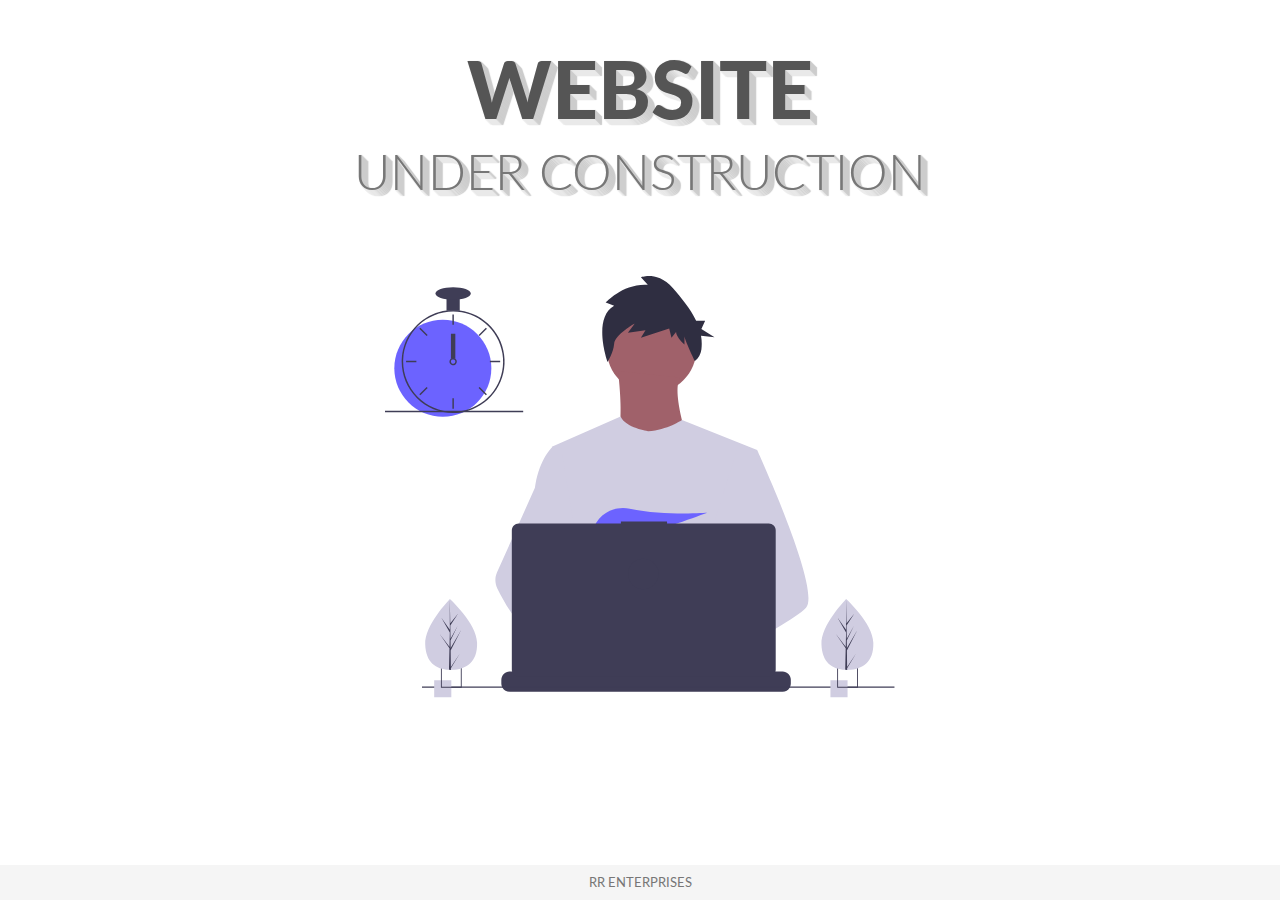
<file: underconstruction.html>
<!DOCTYPE html>
<html lang="en">
  <head>
    <meta charset="UTF-8" />
    <meta name="viewport" content="width=device-width, initial-scale=1.0" />
    <meta http-equiv="X-UA-Compatible" content="ie=edge" />

    <!-- Bootstrap -->
    <link
      rel="stylesheet"
      href="https://stackpath.bootstrapcdn.com/bootstrap/4.3.1/css/bootstrap.min.css"
      integrity="sha384-ggOyR0iXCbMQv3Xipma34MD+dH/1fQ784/j6cY/iJTQUOhcWr7x9JvoRxT2MZw1T"
      crossorigin="anonymous"
    />
    <!-- Fonts -->
    <link
      href="https://fonts.googleapis.com/css?family=Lato:400,900&display=swap"
      rel="stylesheet"
    />
    <!-- Material ui icons - google web fonts -->
    <link href="https://fonts.googleapis.com/icon?family=Material+Icons"
      rel="stylesheet">
    <!-- CSS -->
    <link rel="stylesheet" href="style.css" />
    <title>Document</title>
  </head>
  <body>
    <div class="container">
      <div class="row justify-content-center">
        <div class="col-md-10 main-title">
          <h1>Website</h1>
          <h2>under construction</h2>
        </div>
      </div>
      <div class="row align-items-center">
        <div class="col-sm-10 col-md-6 col-lg-6 svg-img p-5">
          <svg
            viewBox="0 0 834 690"
            fill="none"
            xmlns="http://www.w3.org/2000/svg"
          >
            <g id="undraw_dev_productivity_umsq 1" clip-path="url(#clip0)">
              <g id="man">
                <path
                  id="Vector"
                  d="M435.922 191.941C476.534 191.941 509.458 159.018 509.458 118.405C509.458 77.7923 476.534 44.869 435.922 44.869C395.309 44.869 362.385 77.7923 362.385 118.405C362.385 159.018 395.309 191.941 435.922 191.941Z"
                  fill="#A0616A"
                />
                <path
                  id="Vector_2"
                  d="M381.036 155.173C381.036 155.173 394.891 259.616 373.576 271.339C352.261 283.062 500.399 284.128 500.399 284.128C500.399 284.128 467.361 193.54 482.281 165.831L381.036 155.173Z"
                  fill="#A0616A"
                />
                <path
                  id="Vector_3"
                  d="M608.57 284.656L596.25 340.756L570.2 459.446L569.42 465.946L560.43 541.196L554.45 591.186L550.44 624.766C526.06 637.296 508.39 645.946 508.39 645.946C508.39 645.946 506.87 638.326 504.42 628.576C487.31 633.706 455.65 642.216 428.82 643.916C438.59 654.806 443.08 665.036 436.99 672.586C418.61 695.346 342.73 647.666 316.19 629.886C315.572 634.143 315.338 638.447 315.49 642.746L295.18 627.126L297.19 591.186L300.58 530.376L304.84 454.116C303.497 450.851 302.371 447.5 301.47 444.086C295.25 421.966 287.7 377.796 281.91 340.756C277.25 310.946 273.75 285.756 273.01 280.396C272.91 279.696 272.86 279.336 272.86 279.336L385.29 229.656C393.28 248.186 430.59 253.756 430.59 253.756C461.5 251.626 485.73 235.326 485.73 235.326L608.57 284.656Z"
                  fill="#D0CDE1"
                />
                <path
                  id="Vector_4"
                  d="M374.746 48.8468L360.997 43.3423C360.997 43.3423 389.746 11.6915 429.744 14.4439L418.494 2.05865C418.494 2.05865 445.993 -8.95021 470.992 19.9482C484.134 35.1394 499.339 52.996 508.817 73.1112H523.542L517.396 86.643L538.906 100.175L516.828 97.7442C518.144 105.154 518.346 112.719 517.428 120.189C516.48 127.661 512.667 134.473 506.793 139.187C506.793 139.187 489.741 103.891 489.741 98.387V112.148C489.741 112.148 475.992 99.7631 475.992 91.5065L468.492 101.139L464.742 86.0019L418.494 101.139L425.994 88.7543L397.245 92.8826L408.495 77.7452C408.495 77.7452 375.997 95.6348 374.746 110.772C373.497 125.909 363.984 140.253 363.984 140.253C363.984 140.253 338.498 69.4885 374.746 48.8468Z"
                  fill="#2F2E41"
                />
                <g id="rightHand">
                  <path
                    id="Vector_5"
                    d="M516.92 624.636C516.92 624.636 512.16 626.266 504.42 628.576C487.31 633.706 455.65 642.216 428.82 643.916C405.72 645.396 386.2 641.836 382.63 626.766C381.1 620.286 383.27 614.956 388 610.576C402.12 597.486 439 592.796 468.25 591.186C476.51 590.736 484.15 590.526 490.51 590.446C501.31 590.306 508.39 590.526 508.39 590.526L508.56 591.186L516.92 624.636Z"
                    fill="#A0616A"
                  />
                  <path
                    id="Vector_6"
                    d="M688.5 542.566C681.01 550.686 662.45 562.916 639.95 576.156C631.58 581.076 622.67 586.146 613.58 591.186C591.89 603.216 569.18 615.136 550.44 624.766C526.06 637.296 508.39 645.946 508.39 645.946C508.39 645.946 506.87 638.326 504.42 628.576C501.14 615.526 496.2 598.656 491.05 591.186C490.87 590.926 490.69 590.686 490.51 590.446C489.01 588.476 487.5 587.326 486.01 587.326L560.43 541.196L592.59 521.256L569.42 465.946L540.36 396.566L557.9 340.756L575.53 284.656H608.57C608.57 284.656 619.51 308.536 633.5 341.836C635.59 346.816 637.75 352.006 639.95 357.366C668.73 427.366 704.61 525.116 688.5 542.566Z"
                    fill="#D0CDE1"
                  />
                </g>
                <g id="leftHand">
                  <path
                    id="Vector_7"
                    d="M436.99 672.586C418.61 695.346 342.73 647.666 316.19 629.886C310.41 626.016 306.97 623.566 306.97 623.566L331.25 591.186L338.94 580.936C338.94 580.936 345.82 584.586 355.99 590.526C356.36 590.746 356.73 590.966 357.11 591.186C365.88 596.336 376.89 603.066 388 610.576C403.33 620.946 418.83 632.776 428.82 643.916C438.59 654.806 443.08 665.036 436.99 672.586Z"
                    fill="#A0616A"
                  />
                  <path
                    id="Vector_8"
                    d="M355.99 590.526C353.276 590.516 350.567 590.736 347.89 591.186C324.9 595.136 318.12 615.946 316.19 629.886C315.572 634.143 315.338 638.447 315.49 642.746L295.18 627.126L287.78 621.436C269.97 615.226 254.1 604.196 240.34 591.186C228.403 579.7 217.695 567.001 208.39 553.296C199.122 539.788 190.86 525.616 183.67 510.896C181.664 506.788 180.586 502.29 180.512 497.719C180.437 493.148 181.369 488.617 183.24 484.446L208.39 428.396L245.15 346.476C245.42 344.526 245.717 342.619 246.04 340.756C253.33 298.956 272.86 280.396 272.86 280.396H287.78L297.76 340.756L310.16 415.746L301.47 444.086L281.39 509.536L300.58 530.376L355.99 590.526Z"
                    fill="#D0CDE1"
                  />
                </g>
                <path
                  id="Vector_9"
                  d="M372.877 415.806L385.631 430.687C390.37 429.783 395.319 428.721 400.416 427.529L396.752 415.806L405.71 426.256C459.707 412.976 526.637 387.155 526.637 387.155C526.637 387.155 454.38 392.453 400.428 380.666C376.558 375.451 351.998 387.284 342.202 409.669C336.509 422.679 337.403 433.952 357.596 433.952C364.419 433.835 371.224 433.195 377.949 432.037L372.877 415.806Z"
                  fill="#6C63FF"
                />
              </g>
              <g id="allOther">
                <path
                  id="Vector_10"
                  d="M663.65 660.386V666.456C663.654 668.122 663.345 669.774 662.74 671.326C662.472 672.018 662.147 672.687 661.77 673.326C660.579 675.327 658.887 676.983 656.863 678.133C654.838 679.283 652.549 679.887 650.22 679.886H203.67C201.342 679.887 199.053 679.283 197.028 678.133C195.003 676.983 193.312 675.327 192.12 673.326C191.743 672.687 191.419 672.018 191.15 671.326C190.546 669.774 190.237 668.122 190.24 666.456V660.386C190.24 658.622 190.587 656.876 191.262 655.246C191.936 653.616 192.926 652.136 194.173 650.889C195.42 649.641 196.901 648.652 198.53 647.977C200.16 647.303 201.907 646.956 203.67 646.956H229.41V644.126C229.41 644.053 229.425 643.98 229.453 643.912C229.481 643.844 229.522 643.782 229.574 643.73C229.626 643.678 229.688 643.637 229.756 643.608C229.824 643.58 229.897 643.566 229.97 643.566H243.4C243.474 643.566 243.547 643.58 243.615 643.608C243.683 643.637 243.745 643.678 243.797 643.73C243.849 643.782 243.89 643.844 243.918 643.912C243.946 643.98 243.96 644.053 243.96 644.126V646.956H252.35V644.126C252.35 644.053 252.365 643.98 252.393 643.912C252.421 643.844 252.462 643.782 252.514 643.73C252.566 643.678 252.628 643.637 252.696 643.608C252.764 643.58 252.837 643.566 252.91 643.566H266.34C266.414 643.566 266.487 643.58 266.555 643.608C266.623 643.637 266.684 643.678 266.736 643.73C266.789 643.782 266.83 643.844 266.858 643.912C266.886 643.98 266.9 644.053 266.9 644.126V646.956H275.3V644.126C275.3 644.053 275.315 643.98 275.343 643.912C275.371 643.844 275.412 643.782 275.464 643.73C275.516 643.678 275.578 643.637 275.646 643.608C275.714 643.58 275.787 643.566 275.86 643.566H289.29C289.364 643.566 289.437 643.58 289.505 643.608C289.573 643.637 289.634 643.678 289.687 643.73C289.739 643.782 289.78 643.844 289.808 643.912C289.836 643.98 289.85 644.053 289.85 644.126V646.956H298.24V644.126C298.24 644.053 298.255 643.98 298.283 643.912C298.311 643.844 298.352 643.782 298.404 643.73C298.456 643.678 298.518 643.637 298.586 643.608C298.654 643.58 298.727 643.566 298.8 643.566H312.23C312.304 643.566 312.377 643.58 312.445 643.608C312.513 643.637 312.574 643.678 312.626 643.73C312.679 643.782 312.72 643.844 312.748 643.912C312.776 643.98 312.79 644.053 312.79 644.126V646.956H321.18V644.126C321.18 644.053 321.195 643.98 321.223 643.912C321.251 643.844 321.292 643.782 321.344 643.73C321.396 643.678 321.458 643.637 321.526 643.608C321.594 643.58 321.667 643.566 321.74 643.566H335.17C335.244 643.566 335.317 643.58 335.385 643.608C335.453 643.637 335.514 643.678 335.566 643.73C335.619 643.782 335.66 643.844 335.688 643.912C335.716 643.98 335.73 644.053 335.73 644.126V646.956H344.13V644.126C344.13 644.053 344.145 643.98 344.173 643.912C344.201 643.844 344.242 643.782 344.294 643.73C344.346 643.678 344.408 643.637 344.476 643.608C344.544 643.58 344.617 643.566 344.69 643.566H358.12C358.194 643.566 358.267 643.58 358.335 643.608C358.403 643.637 358.464 643.678 358.516 643.73C358.569 643.782 358.61 643.844 358.638 643.912C358.666 643.98 358.68 644.053 358.68 644.126V646.956H367.07V644.126C367.07 644.053 367.085 643.98 367.113 643.912C367.141 643.844 367.182 643.782 367.234 643.73C367.286 643.678 367.348 643.637 367.416 643.608C367.484 643.58 367.557 643.566 367.63 643.566H472.83C472.904 643.566 472.977 643.58 473.045 643.608C473.113 643.637 473.174 643.678 473.227 643.73C473.279 643.782 473.32 643.844 473.348 643.912C473.376 643.98 473.39 644.053 473.39 644.126V646.956H481.79V644.126C481.79 644.053 481.805 643.98 481.833 643.912C481.861 643.844 481.902 643.782 481.954 643.73C482.006 643.678 482.068 643.637 482.136 643.608C482.204 643.58 482.277 643.566 482.35 643.566H495.78C495.928 643.568 496.07 643.627 496.175 643.732C496.279 643.836 496.339 643.978 496.34 644.126V646.956H504.73V644.126C504.73 644.053 504.745 643.98 504.773 643.912C504.801 643.844 504.842 643.782 504.894 643.73C504.946 643.678 505.008 643.637 505.076 643.608C505.144 643.58 505.217 643.566 505.29 643.566H518.72C518.794 643.566 518.867 643.58 518.935 643.608C519.003 643.637 519.065 643.678 519.117 643.73C519.169 643.782 519.21 643.844 519.238 643.912C519.266 643.98 519.28 644.053 519.28 644.126V646.956H527.67V644.126C527.67 644.053 527.685 643.98 527.713 643.912C527.741 643.844 527.782 643.782 527.834 643.73C527.886 643.678 527.948 643.637 528.016 643.608C528.084 643.58 528.157 643.566 528.23 643.566H541.66C541.734 643.566 541.807 643.58 541.875 643.608C541.943 643.637 542.005 643.678 542.057 643.73C542.109 643.782 542.15 643.844 542.178 643.912C542.206 643.98 542.22 644.053 542.22 644.126V646.956H550.62V644.126C550.62 644.053 550.635 643.98 550.663 643.912C550.691 643.844 550.732 643.782 550.784 643.73C550.836 643.678 550.898 643.637 550.966 643.608C551.034 643.58 551.107 643.566 551.18 643.566H564.61C564.757 643.568 564.898 643.628 565.001 643.733C565.104 643.838 565.161 643.979 565.16 644.126V646.956H573.56V644.126C573.56 644.053 573.575 643.98 573.603 643.912C573.631 643.844 573.672 643.782 573.724 643.73C573.776 643.678 573.838 643.637 573.906 643.608C573.974 643.58 574.047 643.566 574.12 643.566H587.55C587.624 643.566 587.697 643.58 587.765 643.608C587.833 643.637 587.895 643.678 587.947 643.73C587.999 643.782 588.04 643.844 588.068 643.912C588.096 643.98 588.111 644.053 588.11 644.126V646.956H596.5V644.126C596.5 644.053 596.515 643.98 596.543 643.912C596.571 643.844 596.612 643.782 596.664 643.73C596.716 643.678 596.778 643.637 596.846 643.608C596.914 643.58 596.987 643.566 597.06 643.566H610.49C610.564 643.566 610.637 643.58 610.705 643.608C610.773 643.637 610.835 643.678 610.887 643.73C610.939 643.782 610.98 643.844 611.008 643.912C611.036 643.98 611.051 644.053 611.05 644.126V646.956H650.22C651.984 646.956 653.731 647.303 655.36 647.977C656.99 648.652 658.471 649.641 659.718 650.889C660.965 652.136 661.954 653.616 662.629 655.246C663.304 656.876 663.651 658.622 663.65 660.386Z"
                  fill="#3F3D56"
                />
                <path
                  id="Vector_11"
                  d="M833.5 671.326H60.5002V673.326H833.5V671.326Z"
                  fill="#3F3D56"
                />
                <path
                  id="Vector_12"
                  d="M627.695 404.757H461.252V401.326H385.78V404.757H218.651C215.665 404.757 212.801 405.943 210.69 408.054C208.579 410.166 207.392 413.029 207.392 416.015V643.927C207.392 646.913 208.578 649.776 210.69 651.888C212.801 653.999 215.665 655.185 218.651 655.185H627.695C630.68 655.185 633.544 653.999 635.656 651.888C637.767 649.776 638.953 646.913 638.953 643.927V416.015C638.953 414.537 638.662 413.073 638.096 411.707C637.53 410.341 636.701 409.1 635.656 408.054C634.61 407.009 633.369 406.179 632.003 405.614C630.637 405.048 629.173 404.757 627.695 404.757Z"
                  fill="#3F3D56"
                />
                <path
                  id="Vector_13"
                  d="M108.446 661.223H80.446V689.223H108.446V661.223Z"
                  fill="#D0CDE1"
                />
                <path
                  id="Vector_14"
                  d="M91.45 639.223V673.223H125.45V639.223H91.45ZM123.97 671.743H92.92V640.703H123.97V671.743Z"
                  fill="#3F3D56"
                />
                <path
                  id="Vector_15"
                  d="M756.446 661.223H728.446V689.223H756.446V661.223Z"
                  fill="#D0CDE1"
                />
                <path
                  id="Vector_16"
                  d="M739.45 639.223V673.223H773.45V639.223H739.45ZM771.97 671.743H740.92V640.703H771.97V671.743Z"
                  fill="#3F3D56"
                />
                <path
                  id="Vector_17"
                  d="M94.5801 230.113C138.399 230.113 173.921 194.591 173.921 150.773C173.921 106.954 138.399 71.4324 94.5801 71.4324C50.7616 71.4324 15.2396 106.954 15.2396 150.773C15.2396 194.591 50.7616 230.113 94.5801 230.113Z"
                  fill="#6C63FF"
                />
                <path
                  id="Vector_18"
                  d="M122.229 56.49C115.045 55.5764 107.775 55.5764 100.591 56.49C84.5863 58.5914 69.5206 65.2399 57.1812 75.6466C44.8419 86.0533 35.747 99.7814 30.9756 115.202C28.8056 122.229 27.5767 129.514 27.3211 136.864C27.2851 137.886 27.261 138.92 27.261 139.954C27.2833 162.265 36.1561 183.655 51.9323 199.431C67.7084 215.208 89.0991 224.08 111.41 224.103C113.201 224.103 114.992 224.043 116.759 223.934C120.908 223.674 125.03 223.103 129.093 222.227C148.495 218.055 165.798 207.161 177.947 191.468C190.096 175.776 196.308 156.295 195.487 136.467C194.666 116.638 186.864 97.7381 173.459 83.104C160.054 68.4699 141.909 59.0436 122.229 56.49H122.229ZM137.748 217.347H137.736C130.959 219.659 123.905 221.062 116.759 221.518C114.992 221.638 113.201 221.698 111.41 221.698C89.7379 221.672 68.9613 213.051 53.6369 197.727C38.3126 182.402 29.6917 161.626 29.6652 139.954C29.6652 138.92 29.6892 137.886 29.7253 136.864C30.5517 115.744 39.5159 95.7617 54.7414 81.1009C69.9669 66.4401 90.2733 58.2371 111.41 58.209C130.776 58.2101 149.513 65.0866 164.283 77.6132C179.052 90.1399 188.895 107.503 192.057 126.61C195.22 145.716 191.496 165.325 181.55 181.942C171.604 198.559 156.082 211.106 137.748 217.347H137.748Z"
                  fill="#3F3D56"
                />
                <path
                  id="Vector_19"
                  d="M112.612 63.0175H110.208V79.8473H112.612V63.0175Z"
                  fill="#3F3D56"
                />
                <path
                  id="Vector_20"
                  d="M57.8578 84.7016L56.1577 86.4017L68.0582 98.3021L69.7582 96.6021L57.8578 84.7016Z"
                  fill="#3F3D56"
                />
                <path
                  id="Vector_21"
                  d="M34.4738 138.752V141.156H51.3035V138.752H34.4738Z"
                  fill="#3F3D56"
                />
                <path
                  id="Vector_22"
                  d="M56.1577 193.506L57.8578 195.206L69.7582 183.305L68.0582 181.605L56.1577 193.506Z"
                  fill="#3F3D56"
                />
                <path
                  id="Vector_23"
                  d="M153.061 96.602L154.762 98.3021L166.662 86.4016L164.962 84.7016L153.061 96.602Z"
                  fill="#3F3D56"
                />
                <path
                  id="Vector_24"
                  d="M171.516 138.752V141.156H188.346V138.752H171.516Z"
                  fill="#3F3D56"
                />
                <path
                  id="Vector_25"
                  d="M154.762 181.605L153.061 183.305L164.962 195.206L166.662 193.506L154.762 181.605Z"
                  fill="#3F3D56"
                />
                <path
                  id="Vector_26"
                  d="M112.612 200.06H110.208V216.89H112.612V200.06Z"
                  fill="#3F3D56"
                />
                <path
                  id="Vector_27"
                  d="M122.229 35.3686H100.591V57.0069H122.229V35.3686Z"
                  fill="#3F3D56"
                />
                <path
                  id="Vector_28"
                  d="M111.41 38.975C127.344 38.975 140.261 34.4002 140.261 28.7569C140.261 23.1136 127.344 18.5388 111.41 18.5388C95.4759 18.5388 82.5588 23.1136 82.5588 28.7569C82.5588 34.4002 95.4759 38.975 111.41 38.975Z"
                  fill="#3F3D56"
                />
                <path
                  id="Vector_29"
                  d="M226 220.44H0V222.844H226V220.44Z"
                  fill="#3F3D56"
                />
              </g>
              <g id="clock">
                <path
                  id="Vector_30"
                  d="M115.016 94.2729H107.803V135.145H115.016V94.2729Z"
                  fill="#3F3D56"
                />
                <path
                  id="Vector_31"
                  d="M115.016 135.145C113.976 134.365 112.71 133.943 111.41 133.943C110.109 133.943 108.844 134.365 107.803 135.145C107.091 135.686 106.505 136.375 106.084 137.165C105.552 138.181 105.322 139.329 105.421 140.473C105.52 141.616 105.944 142.707 106.643 143.617C107.343 144.527 108.288 145.218 109.368 145.608C110.447 145.998 111.616 146.07 112.735 145.817C113.855 145.564 114.878 144.996 115.685 144.179C116.492 143.363 117.048 142.333 117.288 141.211C117.528 140.088 117.441 138.921 117.039 137.846C116.636 136.771 115.934 135.834 115.016 135.145H115.016ZM111.41 143.56C110.454 143.557 109.539 143.176 108.863 142.501C108.187 141.825 107.806 140.909 107.803 139.954C107.808 139.224 108.03 138.513 108.441 137.91C108.793 137.4 109.271 136.989 109.828 136.718C110.385 136.447 111.003 136.324 111.622 136.361C112.241 136.398 112.84 136.595 113.361 136.931C113.881 137.267 114.306 137.732 114.595 138.281C114.883 138.83 115.025 139.444 115.007 140.063C114.988 140.683 114.811 141.288 114.49 141.818C114.17 142.349 113.718 142.788 113.179 143.093C112.639 143.399 112.03 143.559 111.41 143.56V143.56Z"
                  fill="#3F3D56"
                />
              </g>
              <g id="leftTree">
                <path
                  id="Vector_32"
                  d="M150.594 599.754C151.527 631.704 132.859 643.413 109.43 644.097C108.886 644.113 108.345 644.123 107.805 644.126C106.719 644.135 105.643 644.117 104.577 644.072C83.3891 643.193 66.6173 631.945 65.7495 602.232C64.8515 571.482 103.018 531.529 105.882 528.574L105.887 528.571C105.996 528.458 106.052 528.402 106.052 528.402C106.052 528.402 149.661 567.807 150.594 599.754Z"
                  fill="#D0CDE1"
                />
                <path
                  id="Vector_33"
                  d="M107.744 639.255L122.626 617.124L107.774 641.636L107.805 644.126C106.719 644.135 105.643 644.117 104.577 644.072L105.316 612.06L105.295 611.813L105.323 611.766L105.393 608.741L89.0953 585.078L105.374 606.477L105.432 607.116L105.989 582.93L91.9123 558.397L106.029 578.681L105.882 528.574L105.882 528.407L105.887 528.571L106.822 568.062L119.651 552.021L106.864 571.464L107.144 593.098L118.949 571.984L107.187 596.279L107.343 608.309L124.512 578.897L107.395 612.505L107.744 639.255Z"
                  fill="#3F3D56"
                />
              </g>
              <g id="righTree">
                <path
                  id="Vector_34"
                  d="M798.594 599.754C799.527 631.704 780.859 643.413 757.43 644.097C756.886 644.113 756.345 644.123 755.805 644.126C754.719 644.135 753.643 644.117 752.577 644.072C731.389 643.193 714.617 631.945 713.75 602.232C712.852 571.482 751.018 531.529 753.882 528.574L753.887 528.571C753.996 528.458 754.052 528.402 754.052 528.402C754.052 528.402 797.661 567.807 798.594 599.754Z"
                  fill="#D0CDE1"
                />
                <path
                  id="Vector_35"
                  d="M755.744 639.255L770.626 617.124L755.774 641.636L755.805 644.126C754.719 644.135 753.643 644.117 752.577 644.072L753.316 612.06L753.295 611.813L753.323 611.766L753.393 608.741L737.095 585.078L753.374 606.477L753.432 607.116L753.989 582.93L739.912 558.397L754.029 578.681L753.882 528.574L753.882 528.407L753.887 528.571L754.822 568.062L767.651 552.021L754.864 571.464L755.144 593.098L766.949 571.984L755.187 596.279L755.343 608.309L772.512 578.897L755.395 612.505L755.744 639.255Z"
                  fill="#3F3D56"
                />
              </g>
              <g id="pc-circle">
                <path
                  id="Vector_36"
                  d="M422.5 512.326C436.307 512.326 447.5 501.133 447.5 487.326C447.5 473.519 436.307 462.326 422.5 462.326C408.693 462.326 397.5 473.519 397.5 487.326C397.5 501.133 408.693 512.326 422.5 512.326Z"
                  fill="#3F3D56"
                />
              </g>
            </g>
            <defs>
              <clipPath id="clip0">
                <rect width="833.5" height="689.223" fill="white" />
              </clipPath>
            </defs>
          </svg>
        </div>
      </div>
     
    </div>
      <footer class="footer">
        <div class="container text-center">
          <span>RR ENTERPRISES</span>
        </div>
      </footer>

    <!-- Optional JavaScript -->
    <!-- jQuery first, then Popper.js, then Bootstrap JS -->
    <script
      src="https://code.jquery.com/jquery-3.3.1.slim.min.js"
      integrity="sha384-q8i/X+965DzO0rT7abK41JStQIAqVgRVzpbzo5smXKp4YfRvH+8abtTE1Pi6jizo"
      crossorigin="anonymous"
    ></script>
    <script
      src="https://cdnjs.cloudflare.com/ajax/libs/popper.js/1.14.3/umd/popper.min.js"
      integrity="sha384-ZMP7rVo3mIykV+2+9J3UJ46jBk0WLaUAdn689aCwoqbBJiSnjAK/l8WvCWPIPm49"
      crossorigin="anonymous"
    ></script>
    <script
      src="https://stackpath.bootstrapcdn.com/bootstrap/4.1.3/js/bootstrap.min.js"
      integrity="sha384-ChfqqxuZUCnJSK3+MXmPNIyE6ZbWh2IMqE241rYiqJxyMiZ6OW/JmZQ5stwEULTy"
      crossorigin="anonymous"
    ></script>
  </body>
</html>
</file>
<file: style.css>
*{
    margin: 0;
    padding: 0;
    box-sizing: border-box;
}

html{
    font-size: 62.5%; /* 1rem = 10px */
}

body{
    font-family: "Lato", sans-serif;
    font-weight: 400;
    line-height: 1.7;
    color: #777;
    
}

.main-title{
    text-align: center;
    margin-top: 4rem;
    margin-bottom: 8rem;
    text-shadow: 
    1px 0px 1px #ccc, 0px 1px 1px #eee, 
    2px 1px 1px #ccc, 1px 2px 1px #eee,
    3px 2px 1px #ccc, 2px 3px 1px #eee,
    4px 3px 1px #ccc, 3px 4px 1px #eee,
    5px 4px 1px #ccc, 4px 5px 1px #eee,
    6px 5px 1px #ccc, 5px 6px 1px #eee,
    7px 6px 1px #ccc;
}

.main-title h1{
    font-size: 7rem;
    text-transform: uppercase;
    font-weight: 800;
    color: #555;
}

.main-title h2{
    font-size: 4rem;
    font-weight: 300;
    text-transform: uppercase;
}

.svg-img{
   display: block;
   margin: auto;
}

svg{
    display: block;
   margin: auto;
}

#clock{
    animation: clockHand 5s infinite linear;
    
    
    transform-box: fill-box;
    transform-origin: bottom;
}

#leftTree, #righTree{
    animation: tree 2s ease-in-out infinite alternate;
    transform-box: fill-box;
    transform-origin: bottom;
}

#man{
    animation: manBody 1s ease-in-out infinite alternate;
    transform-box: fill-box;
    transform-origin: bottom;
}

#pc-circle{
    fill: #6ace66;
    stroke-width: 4;
    animation: change-light 4s linear infinite alternate;
}

.footer {
    position: absolute;
    bottom: 0;
    width: 100%;
    height: 35px;
    line-height: 35px;
    background-color: #f5f5f5;
    font-size: 1.3rem;
}

@keyframes clockHand{
    from{
        transform: rotateZ(0deg);
    }
    from{
        transform: rotateZ(-360deg);
    }
}

@keyframes manBody{
    from{
        transform: rotateX(0deg);
    }
    to{
        transform: rotateX(10deg);
    }
}

@keyframes tree{
    from{
        transform: rotateZ(10deg);
    }
    to{
        transform: rotateZ(-20deg);
    }
}

@keyframes change-light {
    0% {
        stroke: #cd61f8;
      }
      25% {
        stroke: #6ace66;
      }
      75% {
        stroke: #2995c0;
      }
      100% {
        stroke: #e92949;
      }
  }

  /* Media Queries */

  @media (min-width: 640px){
    .main-title h1{
        font-size: 5rem;
        text-transform: uppercase;
        font-weight: 700;
        color: #555;
    }
    
    .main-title h2{
        font-size: 3rem;
        font-weight: 300;
        text-transform: uppercase;
    }
    
     
    }
     
    @media (min-width: 768px){
        .main-title h1{
            font-size: 6rem;
            text-transform: uppercase;
            font-weight: 800;
            color: #555;
        }
        
        .main-title h2{
            font-size: 4rem;
            font-weight: 300;
            text-transform: uppercase;
        }
    
     
    }
     
    @media (min-width: 1024px){
     
        .main-title h1{
            font-size: 7rem;
            text-transform: uppercase;
            font-weight: 900;
            color: #555;
        }
        
        .main-title h2{
            font-size: 5rem;
            font-weight: 300;
            text-transform: uppercase;
        }
     
    }
     
    @media (min-width: 1200px){
     
        .main-title h1{
            font-size: 8rem;
            text-transform: uppercase;
            font-weight: 900;
            color: #555;
        }
        
        .main-title h2{
            font-size: 5rem;
            font-weight: 300;
            text-transform: uppercase;
        }

        .main-title{
            text-align: center;
            margin-top: 4rem;
            margin-bottom: 4rem;
        }
        
     
    }
</file>
